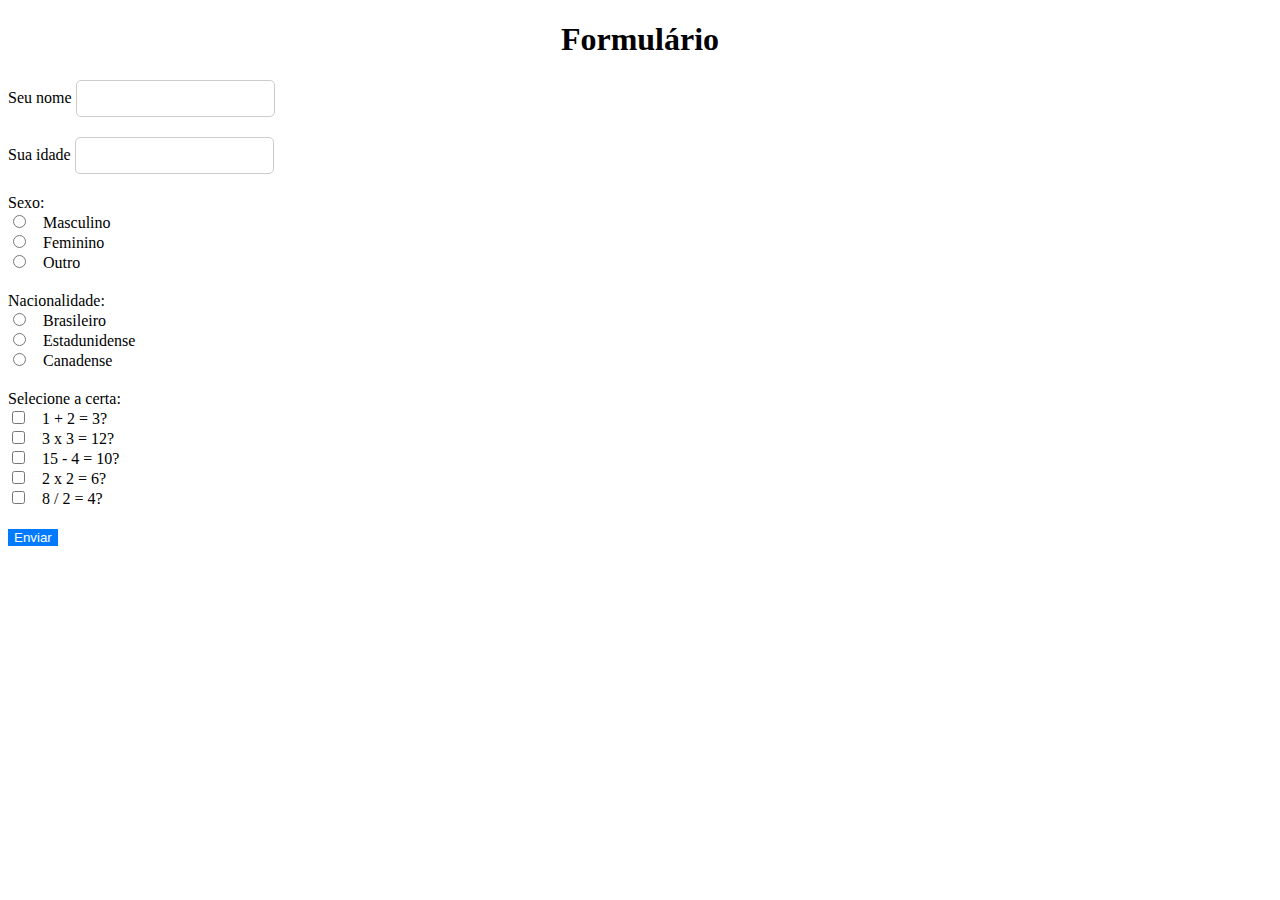
<file: docs/Trabalho Juliana 2bi/Formulario/Formulario.html>
<!DOCTYPE html>
<html lang="pt-BR">
<head>
    <meta charset="UTF-8">
    <meta name="viewport" content="width=device-width, initial-scale=1.0">
    <link rel="stylesheet" href="css/meucss.css">
    <script src="js/script.js"></script>
    <link href="https://cdn.jsdelivr.net/npm/bootstrap@5.3.2/dist/css/bootstrap.min.css" rel="stylesheet" integrity="sha384-T3c6CoIi6uLrA9TneNEoa7RxnatzjcDSCmG1MXxSR1GAsXEV/Dwwykc2MPK8M2HN" crossorigin="anonymous">
    <title>Formulário</title>
</head>
<body>
    <div class="container mt-4">
        <h1 class="titulo text-center">Formulário</h1>
        <form id="user-form" class="container mt-4">
            <div class="form-group">
                <label for="nome">Seu nome</label>
                <input type="text" id="nome" class="form-control" oninput="changeBackgroundColor()">
            </div>
            <div class="form-group">
                <label for="idade">Sua idade</label>
                <input type="number" id="idade" class="form-control" oninput="changeBackgroundColor()">
            </div>

            <div class="form-group">
                <label>Sexo:</label>
                <div class="form-check">
                    <input type="radio" class="form-check-input" name="sexo" value="Masculino" id="radioMasculino" onclick="changeBackgroundColor()">
                    <label class="form-check-label" for="radioMasculino">Masculino</label>
                </div>
                <div class="form-check">
                    <input type="radio" class="form-check-input" name="sexo" value="Feminino" id="radioFeminino" onclick="changeBackgroundColor()">
                    <label class="form-check-label" for="radioFeminino">Feminino</label>
                </div>
                <div class="form-check">
                    <input type="radio" class="form-check-input" name="sexo" value="Outro" id="radioOutro" onclick="changeBackgroundColor()">
                    <label class="form-check-label" for="radioOutro">Outro</label>
                </div>
            </div>

            <div class="form-group">
                <label>Nacionalidade:</label>
                <div class="form-check">
                    <input type="radio" class="form-check-input" name="nacionalidade" value="Brasileiro" id="radioBrasileiro" onclick="changeBackgroundColor()">
                    <label class="form-check-label" for="radioBrasileiro">Brasileiro</label>
                </div>
                <div class="form-check">
                    <input type="radio" class="form-check-input" name="nacionalidade" value="Estadunidense" id="radioEstadunidense" onclick="changeBackgroundColor()">
                    <label class="form-check-label" for="radioEstadunidense">Estadunidense</label>
                </div>
                <div class="form-check">
                    <input type="radio" class="form-check-input" name="nacionalidade" value="Exterior" id="radioCanadense" onclick="changeBackgroundColor()">
                    <label class="form-check-label" for="radioCanadense">Canadense</label>
                </div>
            </div>
            <div class="form-group">
                <label>Selecione a certa:</label>
                <div class="form-check">
                    <input type="checkbox" class="form-check-input" id="checkbox1" onclick="changeBackgroundColor()">
                    <label class="form-check-label" for="checkbox1">1 + 2 = 3?</label>
                </div>
                <div class="form-check">
                    <input type="checkbox" class="form-check-input" id="checkbox2" onclick="changeBackgroundColor()">
                    <label class="form-check-label" for="checkbox2">3 x 3 = 12?</label>
                </div>
                <div class="form-check">
                    <input type="checkbox" class="form-check-input" id="checkbox3" onclick="changeBackgroundColor()">
                    <label class="form-check-label" for="checkbox3">15 - 4 = 10?</label>
                </div>
                <div class="form-check">
                    <input type="checkbox" class="form-check-input" id="checkbox4" onclick="changeBackgroundColor()">
                    <label class="form-check-label" for="checkbox4">2 x 2 = 6?</label>
                </div>
                <div class="form-check">
                    <input type="checkbox" class="form-check-input" id="checkbox5" onclick="changeBackgroundColor()">
                    <label class="form-check-label" for="checkbox5">8 / 2 = 4?</label>
                </div>
            </div>
            <button type="submit" class="btn btn-primary">Enviar</button>
        </form>
    </div>
</body>
</html>
</file>
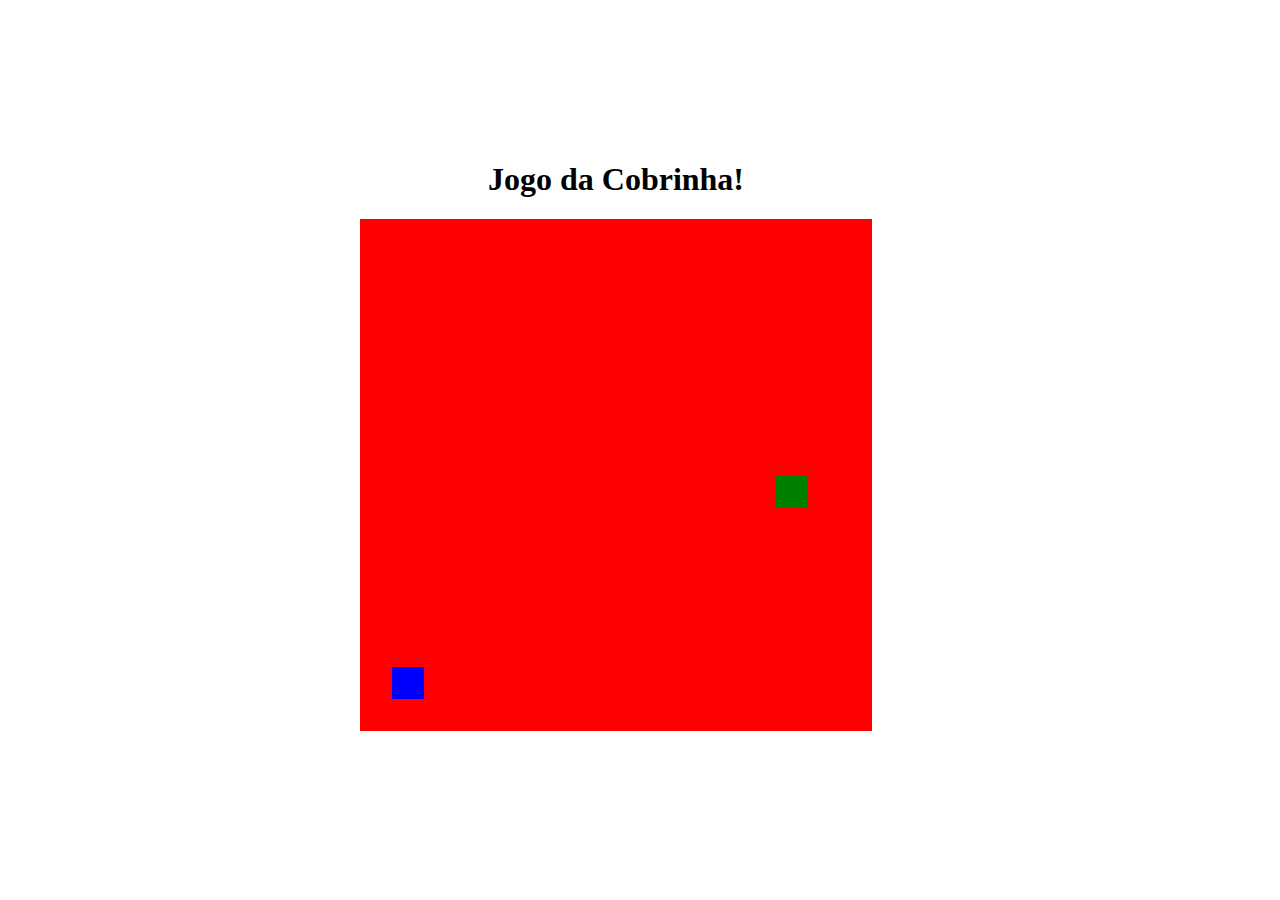
<file: docs/Trabalho Juliana 2bi/Jogo/jogo.html>
<!DOCTYPE html>
<html lang="en">
<head>
  <meta charset="UTF-8">
  <meta http-equiv="X-UA-Compatible" content="IE=edge">
  <meta name="viewport" content="width=device-width, initial-scale=1.0">
  <link rel="stylesheet" href="style.css"/>
  <script defer src="js/script.js"></script>
  <title>Jogo da Cobrinha</title>
</head>
<body>
  <h1>Jogo da Cobrinha!</h1>
  <canvas id="snake" width="512" height="512"></canvas>
  
</body>
</html>
</file>
<file: docs/Trabalho Juliana 2bi/Formulario/css/meucss.css>
body {
    font-family: Cambria, Cochin, Georgia, Times, 'Times New Roman', serif;
}



.titulo {
    text-align: center;
}

.btn-primary {
    background-color: #007bff;
    color: #fff;
    border: none;
}

.btn-primary:hover {
    background-color: #0056b3;
}

.form-group {
    margin-bottom: 20px;
}

.form-check-input:checked {
    background-color: #007bff;
}

.form-check-label {
    padding-left: 10px;
}

.form-control {
    border: 1px solid #ccc;
    border-radius: 5px;
    padding: 10px;
}

.background-rosa {
    background-color: pink;
}

.background-blue {
    background-color: blue;
}
</file>
<file: docs/Trabalho Juliana 2bi/Jogo/style.css>
body{
    height: 95vh;
    width: 95vw;
    display: flex;
    justify-content: center;
    align-items: center;
    flex-direction: column;
  }
</file>
